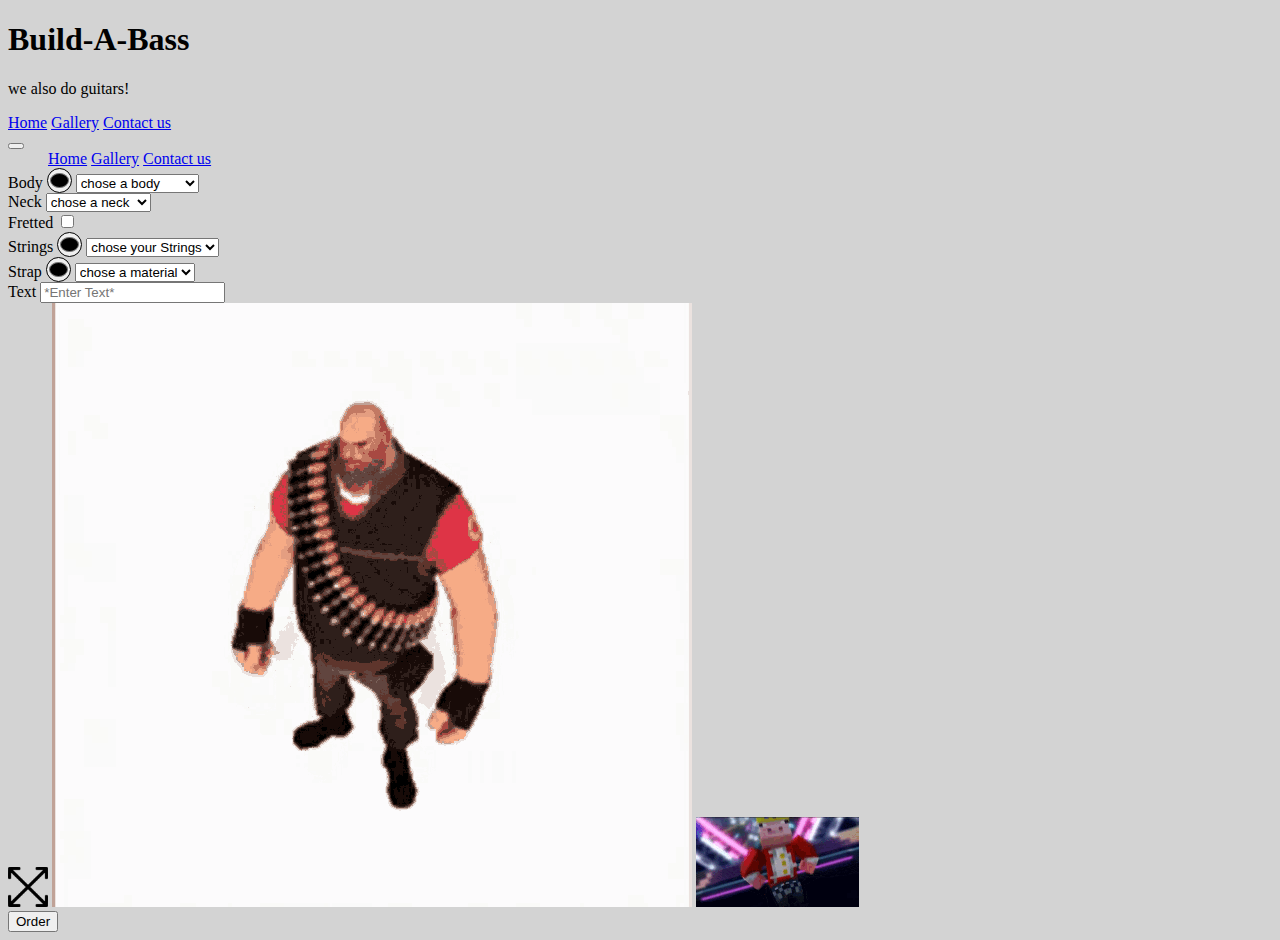
<file: index.html>
<!DOCTYPE html>
<html lang="en">
<head>
    <meta charset="UTF-8">
    <meta http-equiv="X-UA-Compatible" content="IE=edge">
    <meta name="viewport" content="width=device-width, initial-scale=1.0">
    <title>Build-A-Bass</title>
    <link href="https://cdn.jsdelivr.net/npm/bootstrap@5.2.3/dist/css/bootstrap.min.css" rel="stylesheet" integrity="sha384-rbsA2VBKQhggwzxH7pPCaAqO46MgnOM80zW1RWuH61DGLwZJEdK2Kadq2F9CUG65" crossorigin="anonymous">
    <script defer src="https://cdn.jsdelivr.net/npm/bootstrap@5.2.3/dist/js/bootstrap.bundle.min.js" integrity="sha384-kenU1KFdBIe4zVF0s0G1M5b4hcpxyD9F7jL+jjXkk+Q2h455rYXK/7HAuoJl+0I4" crossorigin="anonymous"></script>
    <link rel="stylesheet" href="style.css">
    <script src="script.js"></script>
</head>
<body>
    <div>
        <h1 class="text-center">Build-A-Bass</h1>
        <p class="text-center">we also do guitars!</p>
        
        <nav class="nav border-top border-1 border-light bg-dark d-none d-md-flex">
            <a href="index.html" class="nav-link text-light">Home</a>
            <a href="gallery.html" class="nav-link text-light">Gallery</a>
            <a href="ContactPage.html" class="nav-link text-light">Contact us</a>
        </nav>

        <nav class="navbar navbar-dark bg-dark d-md-none d-sm-flex">
            <div class="container-fluid">
                <button class="navbar-toggler" type="button" data-bs-toggle="collapse" data-bs-target="#navbarToggleExternalContent" aria-controls="navbarToggleExternalContent" aria-expanded="false" aria-label="Toggle navigation">
                    <span class="navbar-toggler-icon"></span>
                </button>
            </div>
            <div class="collapse bg-dark" id="navbarToggleExternalContent" >
                <div style="margin-left: 40px;">
                    <a href="index.html" class="nav-link text-light">Home</a>
                    <a href="gallery.html" class="nav-link text-light">Gallery</a>
                    <a href="ContactPage.html" class="nav-link text-light">Contact us</a>
                </div>
            </div>
        </nav>
    </div>
    <div class="container">
        <div class="row row-cols-2 g-2">
            <div class="col">
                <form id="CustomizationOptions">
                    <div>
                        <label class="col-3">Body</label>
                        <input type="color">
                        <select class="form-select-sm col-7">
                            <option disabled selected hidden value="placeholder" >chose a body</option>
                            <option value="FenderClassic">Fender Classic</option>
                            <option value="FenderShredder">Fender Shredder</option>
                        </select>
                    </div>
                    <div>
                        <label class="col-3">Neck</label>
                        <select class="form-select-sm col-7">
                            <option disabled selected hidden value="placeholder" >chose a neck</option>
                            <option value="MapleOnOak">Maple on Oak</option>
                            <option value="Spruce">Spruce</option>
                        </select>
                    </div>
                    <div>
                        <label class="col-3">Fretted</label>
                        <input type="checkbox" class="form-check-input border border-2" onclick="SetVisibility(document.getElementById('FretsSection'), this.checked == 1)">
                    </div>
                    <div class="sub" id="FretsSection">
                        <label class="col-3">Frets</label>
                        <select class="form-select-sm col-7">
                            <option disabled selected hidden value="placeholder">chose a fret style</option>
                            <option value="ResinIvory">Resin Ivory</option>
                            <option value="ResinMetallic">Resin Metallic</option>
                            <option value="None">None</option>
                        </select>
                    </div>
                    <div>
                        <label class="col-3">Strings</label>
                        <input type="color">
                        <select class="form-select-sm col-7" onchange="SetVisibility(document.getElementById('GaugeSelection'), this.options[this.selectedIndex].value != 'None')">
                            <option disabled selected hidden value="placeholder" >chose your Strings</option>
                            <option value="None">None</option>
                            <option value="Nickel">Nickel</option>
                            <option value="Copper">Copper</option>
                            <option value="Coloured">Coloured</option>
                        </select>
                    </div>
                    <div class="sub" id="GaugeSelection">
                        <label class="col-3">Gauge</label>
                        <select class="form-select-sm col-7">
                            <option disabled selected hidden value="placeholder" >pick a gauge</option>
                            <option value="Light">Light(0.010-0.047)</option>
                            <option value="Medium">Medium(0.015-0.050)</option>
                        </select>
                    </div>
                    <div>
                        <label class="col-3">Strap</label>
                        <input type="color">
                        <select class="form-select-sm col-7">
                            <option disabled selected hidden value="placeholder" >chose a material</option>
                            <option value="Thick">Thick Stitch</option>
                            <option value="Leather">Leather</option>
                            <option value="Half-and-Half">Half-and-Half</option>
                        </select>
                    </div>
                    <div>
                        <label class="col-3">Text</label>
                        <input type="text" placeholder="*Enter Text*" class="form-control-sm border border-dark col-7">
                    </div>
                </form>
            </div>
            <div class="col">
                <img src="img_527793.png" width="40px" height="40px">
                <img src="1_Team-Fortress-2-how-to-excel-at-the-teamless-defense-fortress-2-steamsplay-com.gif">
                <img src="technoblade-a6d.gif">
                <br>
                <button onclick="ValidateAndCalculate()">Order</button>
            </div>
        </div>
    </div>
</body>
</html>
</file>
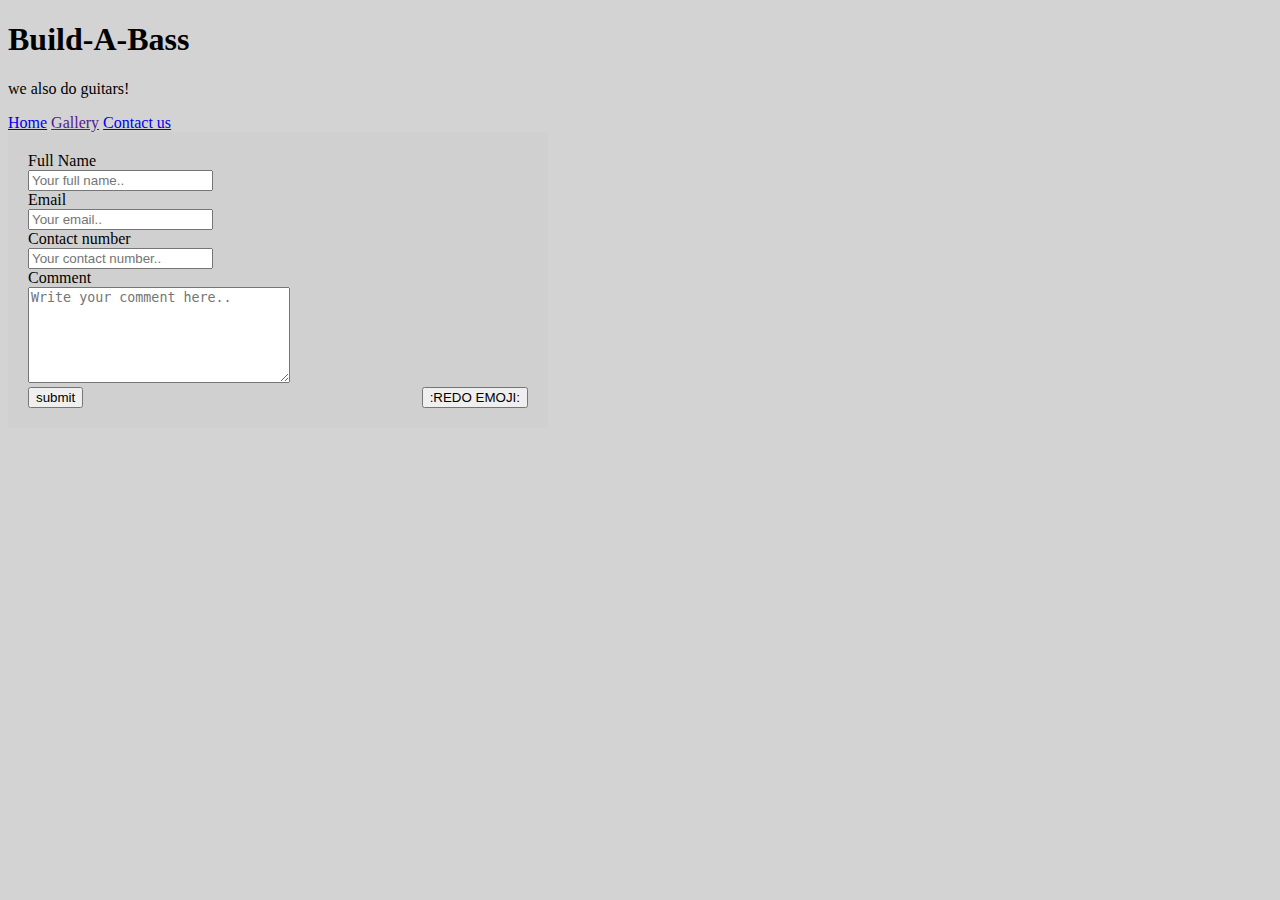
<file: ContactPage.html>
<!DOCTYPE html>
<html lang="en">
<head>
    <meta charset="UTF-8">
    <meta http-equiv="X-UA-Compatible" content="IE=edge">
    <meta name="viewport" content="width=device-width, initial-scale=1.0">
    <title>Build-A-Bass</title>
    <link href="https://cdn.jsdelivr.net/npm/bootstrap@5.2.3/dist/css/bootstrap.min.css" rel="stylesheet" integrity="sha384-rbsA2VBKQhggwzxH7pPCaAqO46MgnOM80zW1RWuH61DGLwZJEdK2Kadq2F9CUG65" crossorigin="anonymous">
    <script defer src="https://cdn.jsdelivr.net/npm/bootstrap@5.2.3/dist/js/bootstrap.bundle.min.js" integrity="sha384-kenU1KFdBIe4zVF0s0G1M5b4hcpxyD9F7jL+jjXkk+Q2h455rYXK/7HAuoJl+0I4" crossorigin="anonymous"></script>
    <link rel="stylesheet" href="style.css">
    <script src="script.js"></script>
</head>
<body>
    <div class="border-bottom border-1 border-dark">
        <h1 class="text-center">Build-A-Bass</h1>
        <p class="text-center">we also do guitars!</p>
        <nav class="nav border-top border-1 border-dark">
            <a href="index.html" class="nav-link">Home</a>
            <a href="" class="nav-link">Gallery</a>
            <a href="ContactPage.html" class="nav-link">Contact us</a>
        </nav>
    </div>
    <div>
        <form class="contactForm" action="maito:saschamiljanic01@gmail.com" method="GET">
            <label for="fullName">Full Name</label>
            <br>
            <input type="text" placeholder="Your full name.." class="form-control" id="fullName">
            <br>
            <label for="email">Email</label>
            <br>
            <input type="email" placeholder="Your email.." class="form-control" id="email">
            <br>
            <label for="phoneNumber">Contact number</label>
            <br>
            <input type="text" placeholder="Your contact number.." id="phoneNumber" class="form-control" maxlength="8" oninput="restrictToNumbers(this)">
            <br>
            <label for="comment">Comment</label>
            <br>
            <textarea placeholder="Write your comment here.." id="comment" cols="30" rows="6" class="form-control"></textarea>
            <br>
            <input type="submit" value="submit" class="btn btn-primary" onclick="ValidateForm(this.parentElement)">
            <input type="reset" value=":REDO EMOJI:" class="btn btn-primary" style="float: right;">
        </form>
    </div>
</body>
</html>
</file>
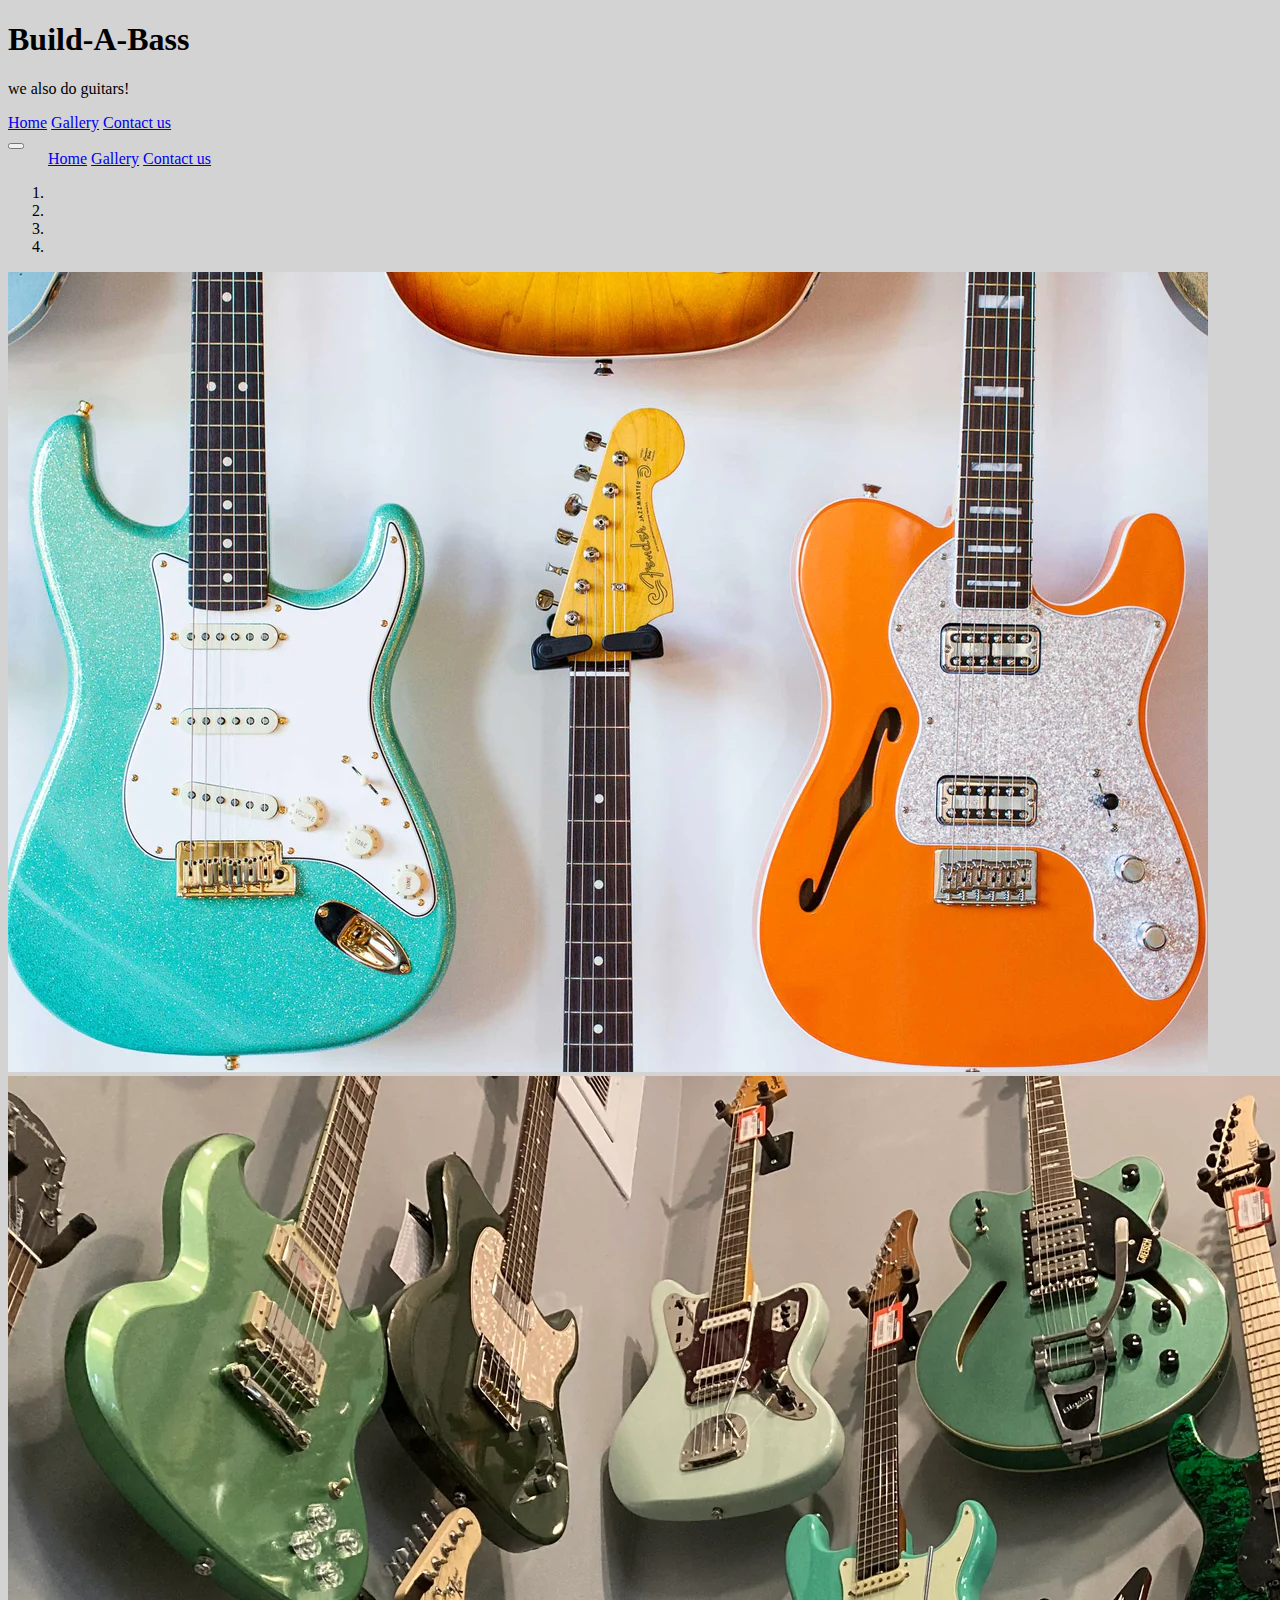
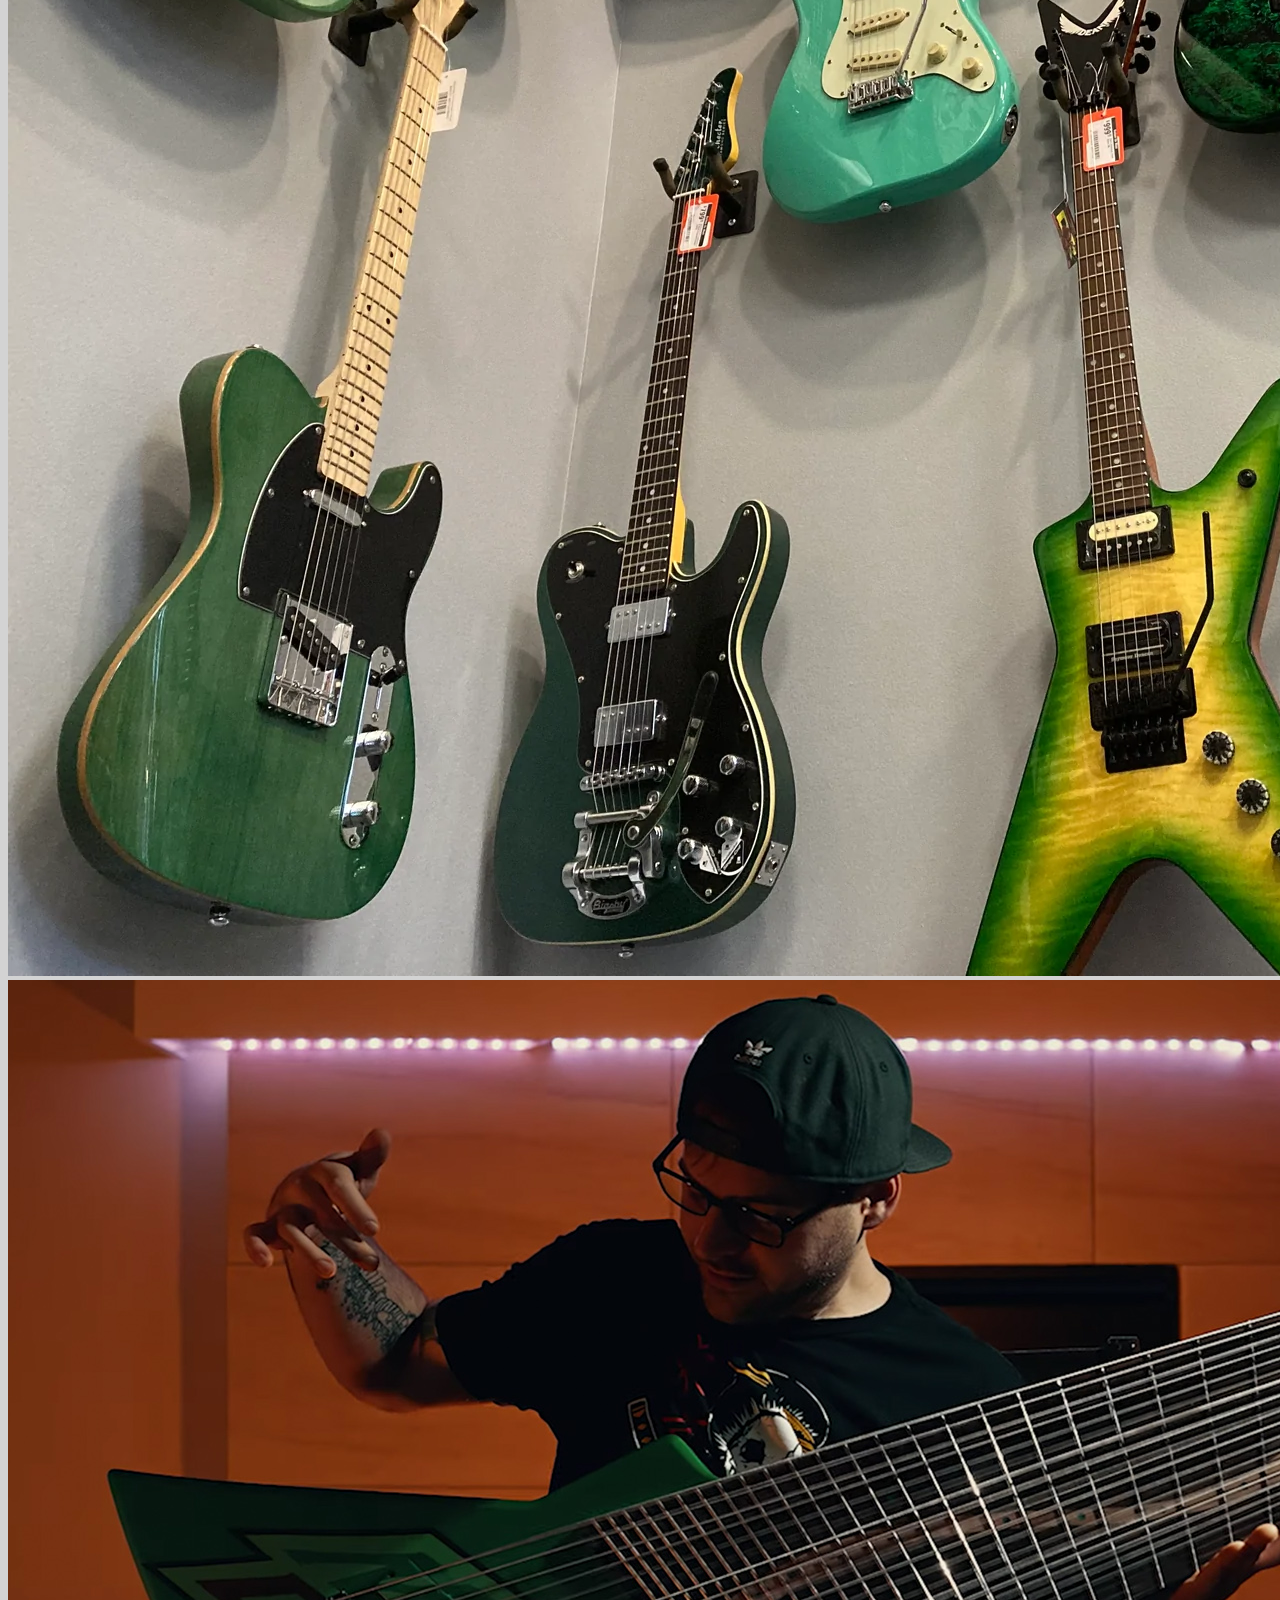
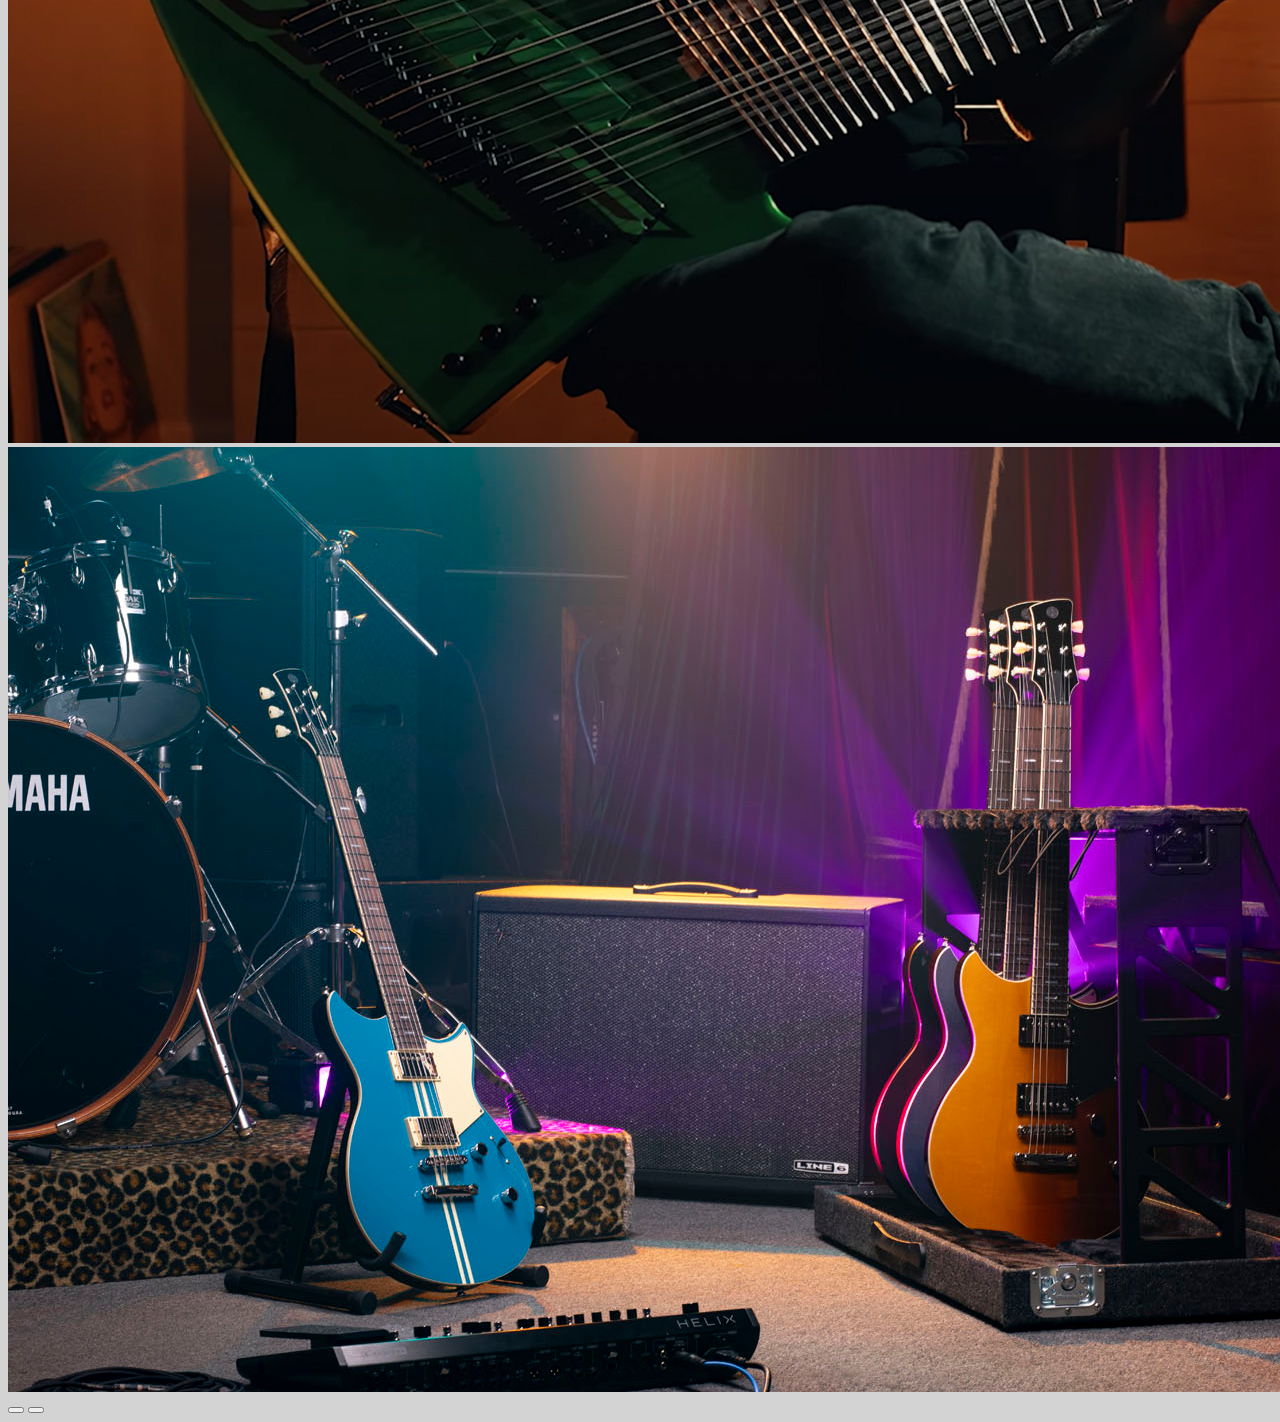
<file: gallery.html>
<!DOCTYPE html>
<html lang="en">
<head>
    <meta charset="UTF-8">
    <meta http-equiv="X-UA-Compatible" content="IE=edge">
    <meta name="viewport" content="width=device-width, initial-scale=1.0">
    <title><Build-A-Bass></Build-A-Bass></title>
    <link href="https://cdn.jsdelivr.net/npm/bootstrap@5.2.3/dist/css/bootstrap.min.css" rel="stylesheet" integrity="sha384-rbsA2VBKQhggwzxH7pPCaAqO46MgnOM80zW1RWuH61DGLwZJEdK2Kadq2F9CUG65" crossorigin="anonymous">
    <script defer src="https://cdn.jsdelivr.net/npm/bootstrap@5.2.3/dist/js/bootstrap.bundle.min.js" integrity="sha384-kenU1KFdBIe4zVF0s0G1M5b4hcpxyD9F7jL+jjXkk+Q2h455rYXK/7HAuoJl+0I4" crossorigin="anonymous"></script>
    <link rel="stylesheet" href="style.css">
    <script src="script.js"></script>
</head>
<body>
    <div>
        <h1 class="text-center">Build-A-Bass</h1>
        <p class="text-center">we also do guitars!</p>
        
        <nav class="nav border-top border-1 border-light bg-dark d-none d-md-flex">
            <a href="index.html" class="nav-link text-light">Home</a>
            <a href="gallery.html" class="nav-link text-light">Gallery</a>
            <a href="ContactPage.html" class="nav-link text-light">Contact us</a>
        </nav>

        <nav class="navbar navbar-dark bg-dark d-md-none d-sm-flex">
            <div class="container-fluid">
                <button class="navbar-toggler" type="button" data-bs-toggle="collapse" data-bs-target="#navbarToggleExternalContent" aria-controls="navbarToggleExternalContent" aria-expanded="false" aria-label="Toggle navigation">
                    <span class="navbar-toggler-icon"></span>
                </button>
            </div>
            <div class="collapse bg-dark" id="navbarToggleExternalContent" >
                <div style="margin-left: 40px;">
                    <a href="index.html" class="nav-link text-light">Home</a>
                    <a href="gallery.html" class="nav-link text-light">Gallery</a>
                    <a href="ContactPage.html" class="nav-link text-light">Contact us</a>
                </div>
            </div>
        </nav>
    </div>

    
    <div id="GuitarsCarousel" class="carousel slide" data-bs-ride="carousel">
        <ol class="carousel-indicators">
            <li data-bs-target="#GuitarsCarousel" data-bs-slide-to="0" class="active" aria-current="true"></li>
            <li data-bs-target="#GuitarsCarousel" data-bs-slide-to="1"></li>
            <li data-bs-target="#GuitarsCarousel" data-bs-slide-to="2"></li>
            <li data-bs-target="#GuitarsCarousel" data-bs-slide-to="3"></li>
        </ol>
        <div class="carousel-inner">
            <div class="carousel-item active">
                <img src="BRIANS_GUITARS_08302018-20_4672ebe5-d521-43ca-a0d8-23f2c6f3ccc8_x800.webp" class="w-100 d-block">
            </div>
            <div class="carousel-item">
                <img src="IMG-2426_2000x.webp" class="w-100 d-block">
            </div>
            <div class="carousel-item">
                <img src="VGScXPVQjjHBQDwmH5wkd7.jpg" class="w-100 d-block">
            </div>
            <div class="carousel-item">
                <img src="RSP20_SWB_Landscape_3107.jpg" class="w-100 d-block">
            </div>
        </div>
        <button class="carousel-control-prev" data-bs-target="#GuitarsCarousel" data-bs-slide="prev">
            <span class="carousel-control-prev-icon" aria-hidden="true">
        </button>
        <button class="carousel-control-next" type="button" data-bs-target="#GuitarsCarousel" data-bs-slide="next">
            <span class="carousel-control-next-icon" aria-hidden="true">
        </button>
    </div>
</body>
</html>
</file>
<file: style.css>
input[type='color']{
    height: 25px;
    width: 25px;
    border-radius: 50%;
    padding: 0px;
}
input[type="color"]::-webkit-color-swatch {
    border-radius: 50%;
}

body{
    background-color: lightgray;
}

.box{
    border-radius: 1;
    border-style: solid;
    border-color: blue;

    background-color: aqua;

    min-height: 40px;
}

.sub{
    display: none;
    margin-left: 5%;
    background-color: gray;
}

.contactForm{
    width: 500px;
    padding: 20px;
    background: #d0d0d0;
}
</file>
